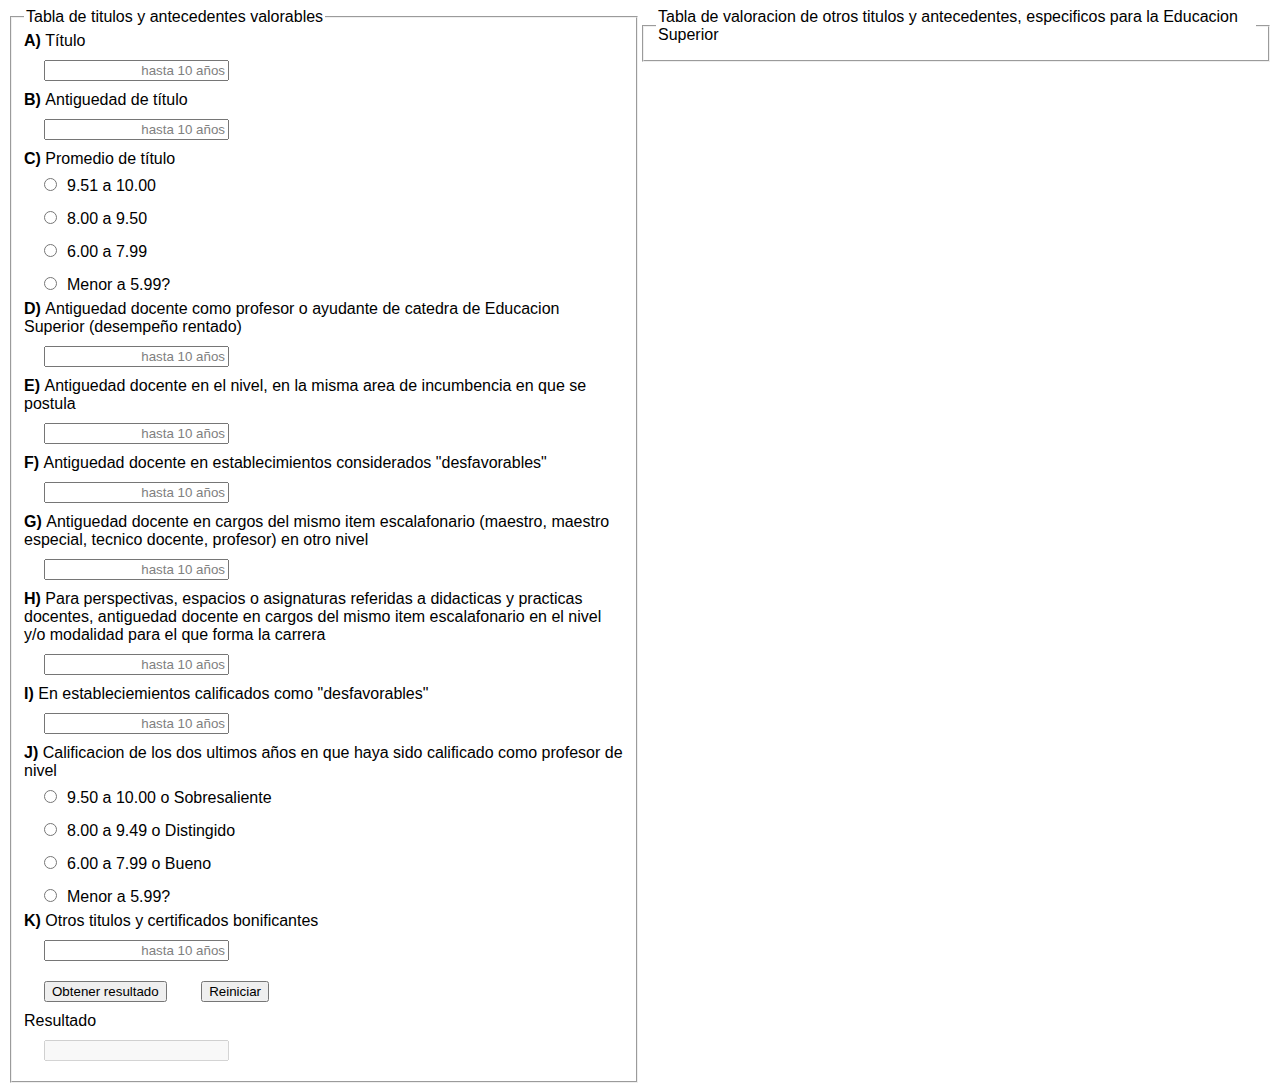
<file: proyecto.html>
<!DOCTYPE html>
<html>
    <head>
        <style>
        body{
            font-family: sans-serif;
        }
        form{
            display: inline;
        }
        .input-style{
            text-align: end;
            color: grey;
        }
        #ttyav{
            width: 50%;
            float: left;
        }
        #tvotya{
            width: 50%;
            float: right;
        }
        label{
            display:block;
        }
        input{
            margin: 10px;
            margin-left: 20px;
        }
        </style>
        <script src="js.js" type="text/javascript"></script>
    </head>
    <body>
        <form id="ttyav">
            <fieldset>
                <legend>Tabla de titulos y antecedentes valorables</legend>
                <label for="ttyav_titulo"><b>A) </b>Título</label>
                <input type="text" name="ttyav_titulo" value="hasta 10 a&ntilde;os" onclick="borrarCampo(this)" class="input-style" required>
                <br>
                <label for="ttyav_antiguedad_titulo"><b>B) </b>Antiguedad de título</label>
                <input type="text" name="ttyav_antiguedad_titulo" value="hasta 10 a&ntilde;os" onclick="borrarCampo(this)" class="input-style" required>
                <br>
                <label for="ttyav_promedio_titulo"><b>C) </b>Promedio de título</label>
                <input type="radio" name="ttyav_promedio_titulo" value="0.2" required>9.51 a 10.00<br>
                <input type="radio" name="ttyav_promedio_titulo" value="0.15" required>8.00 a 9.50<br>
                <input type="radio" name="ttyav_promedio_titulo" value="0.1" required>6.00 a 7.99<br>
                <input type="radio" name="ttyav_promedio_titulo" value="0" required>Menor a 5.99?
                <br>
                <label for="ttyav_antiguedad_doc_edsup"><b>D) </b>Antiguedad docente como profesor o ayudante de catedra de Educacion Superior (desempeño rentado)</label>
                <input type="text" name="ttyav_antiguedad_doc_edsup" value="hasta 10 a&ntilde;os" onclick="borrarCampo(this)" class="input-style" required>
                <br>
                <label for="ttyav_antiguedad_doc_misma_area"><b>E) </b>Antiguedad docente en el nivel, en la misma area de incumbencia en que se postula</label>
                <input type="text" name="ttyav_antiguedad_doc_misma_area" value="hasta 10 a&ntilde;os" onclick="borrarCampo(this)" class="input-style" required>
                <br>
                <label for="ttyav_antiguedad_doc_desfav"><b>F) </b>Antiguedad docente en establecimientos considerados "desfavorables"</label>
                <input type="text" name="ttyav_antiguedad_doc_desfav" value="hasta 10 a&ntilde;os" onclick="borrarCampo(this)" class="input-style" required>
                <br>
                <label for="ttyav_antiguedad_doc_mismo_escalafon"><b>G) </b>Antiguedad docente en cargos del mismo item escalafonario (maestro, maestro especial, tecnico docente, profesor) en otro nivel</label>
                <input type="text" name="ttyav_antiguedad_doc_mismo_escalafon" value="hasta 10 a&ntilde;os" onclick="borrarCampo(this)" class="input-style" required>
                <br>
                <label for="ttyav_antiguedad_doc_perspectivas"><b>H) </b>Para perspectivas, espacios o asignaturas referidas a didacticas y practicas docentes, antiguedad docente en cargos del mismo item escalafonario en el nivel y/o modalidad para el que forma la carrera</label>
                <input type="text" name="ttyav_antiguedad_doc_perspectivas" value="hasta 10 a&ntilde;os" onclick="borrarCampo(this)" class="input-style" required>
                <br>
                <label for="ttyav_antiguedad_doc_perspectivas_desfavorables"><b>I) </b>En estableciemientos calificados como "desfavorables"</label>
                <input type="text" name="ttyav_antiguedad_doc_perspectivas_desfavorables" value="hasta 10 a&ntilde;os" onclick="borrarCampo(this)" class="input-style" required>
                <br>
                <label for="ttyav_antiguedad_calif_ult"><b>J) </b>Calificacion de los dos ultimos años en que haya sido calificado como profesor de nivel</label>
                <input type="radio" name="ttyav_antiguedad_calif_ult" value="1" required>9.50 a 10.00 o Sobresaliente<br>
                <input type="radio" name="ttyav_antiguedad_calif_ult" value="0.5" required>8.00 a 9.49 o Distingido<br>
                <input type="radio" name="ttyav_antiguedad_calif_ult" value="0.1" required>6.00 a 7.99 o Bueno<br>
                <input type="radio" name="ttyav_antiguedad_calif_ult" value="0" required>Menor a 5.99?
                <br>
                <label for="ttyav_antiguedad_otros_titulos"><b>K) </b>Otros titulos y certificados bonificantes</label>
                <input type="text" name="ttyav_antiguedad_otros_titulos" value="hasta 10 a&ntilde;os" onclick="borrarCampo(this)" class="input-style" required>
                <br>
                <input type="button" value="Obtener resultado" onclick="ttyav_obtenerResultado()">
                <input type="reset" value="Reiniciar">
                <br>
                <label for="ttyav_resultado">Resultado</label>
                <input type="text" name="ttyav_resultado" disabled>
            </fieldset>
        </form>
        <form id="tvotya">
            <fieldset>
                <legend>Tabla de valoracion de otros titulos y antecedentes, especificos para la Educacion Superior</legend>
            </fieldset>
        </form>
    </body>
</html>
</file>
